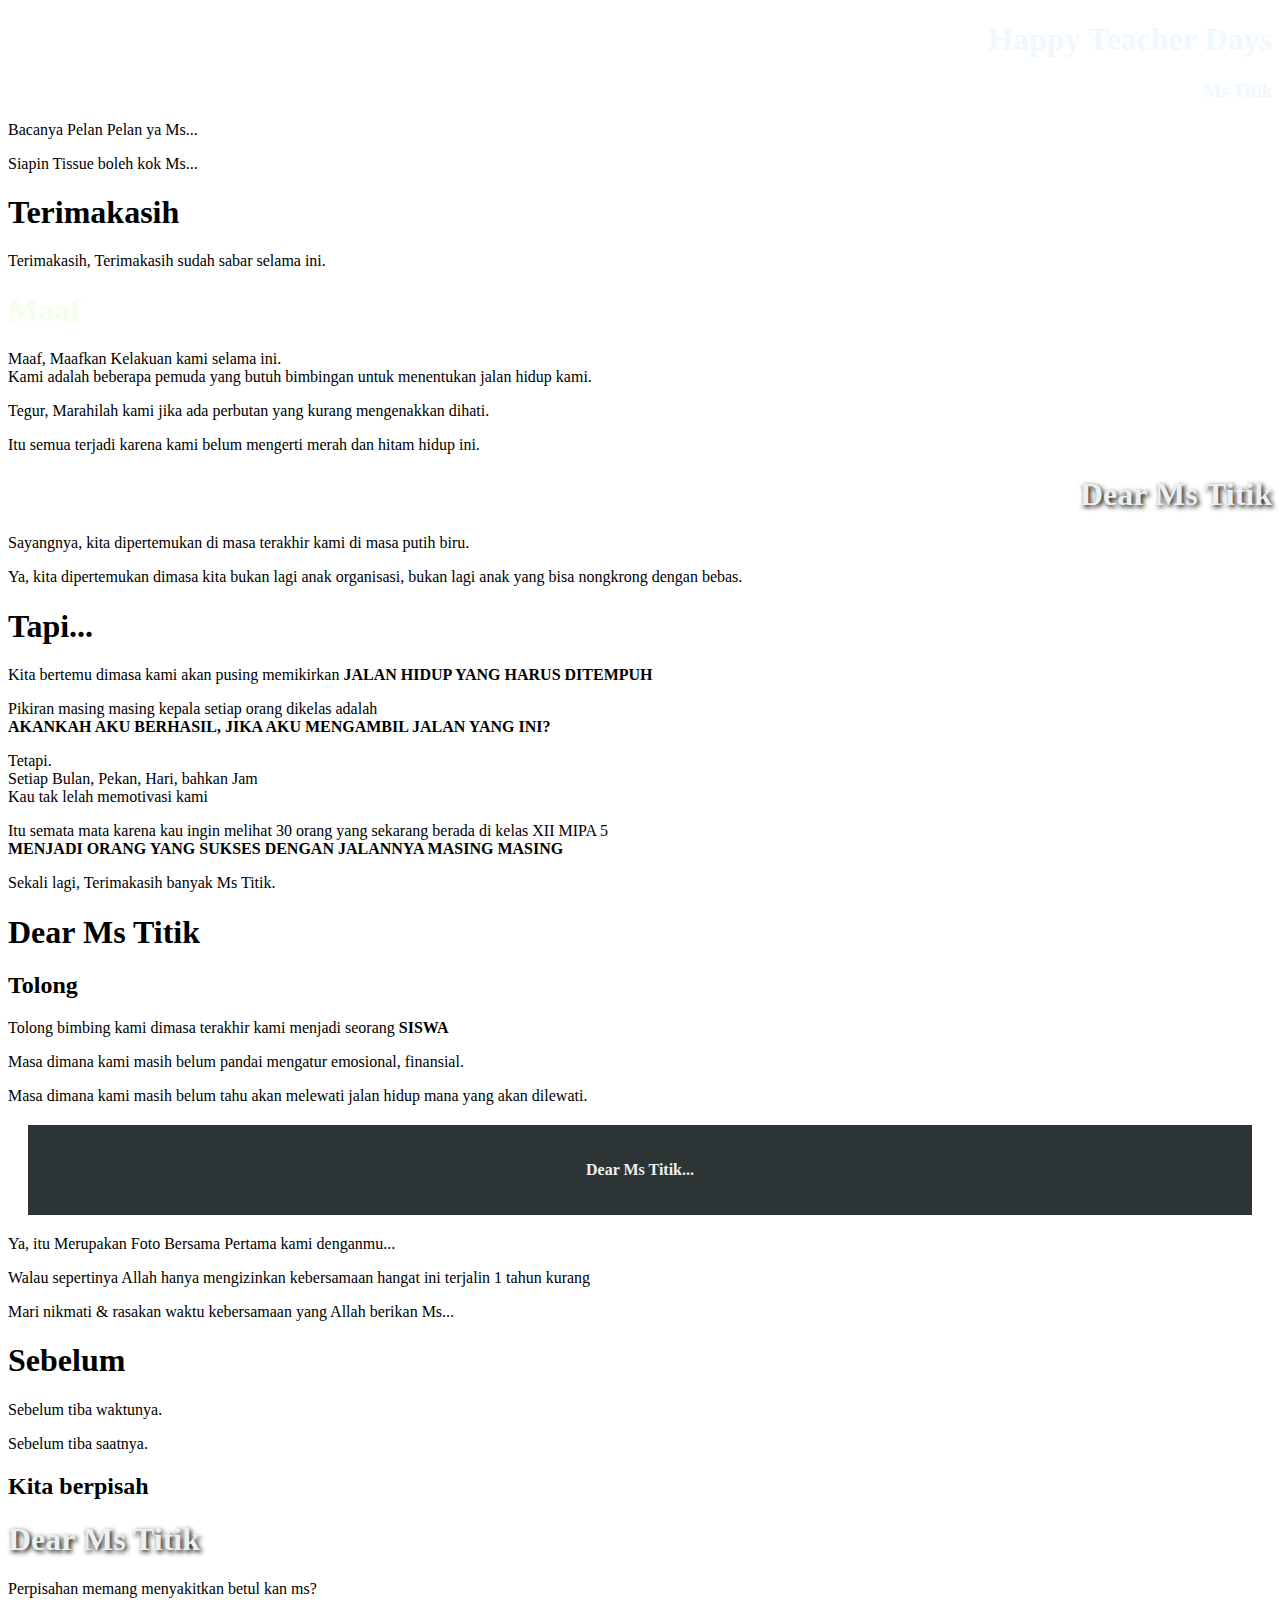
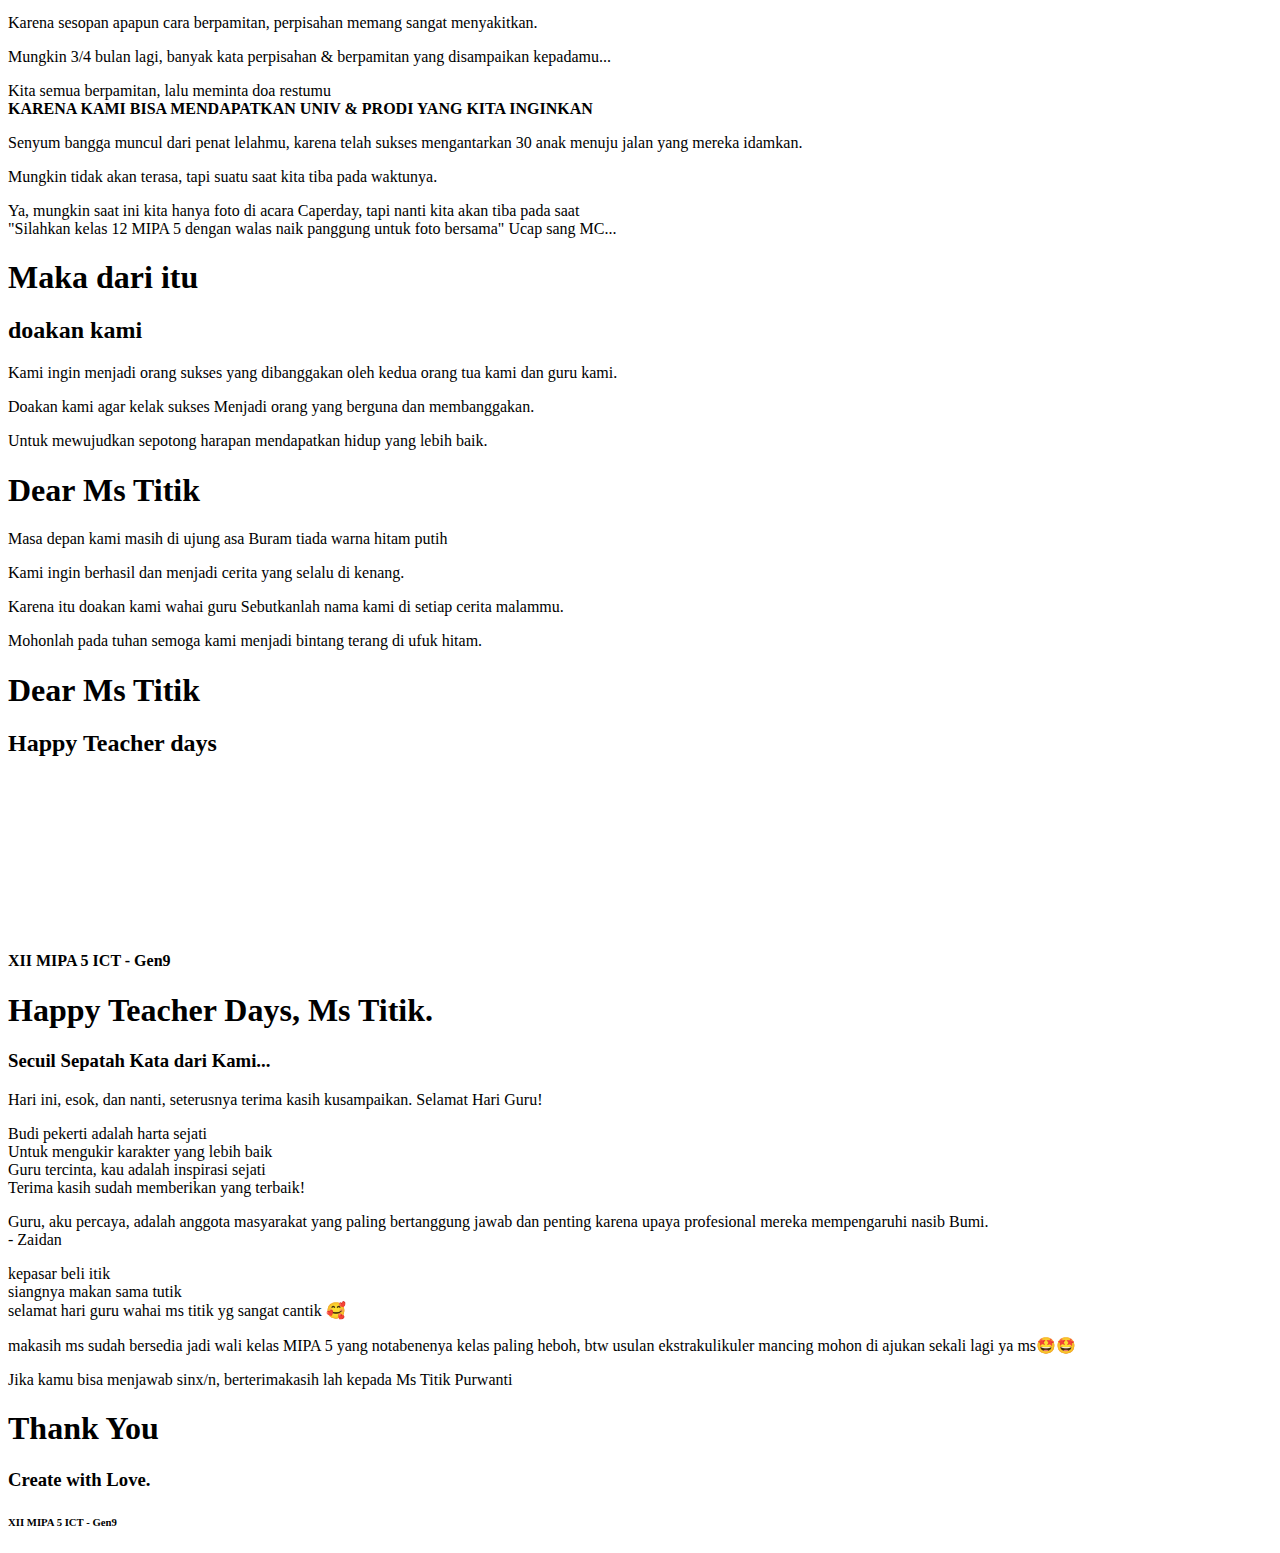
<file: DearMsTitik.html>
<!doctype html>
<html lang="en">

	<head>
		<meta charset="utf-8">
		<title>Happy Teacher Days, Ms Titik</title>

		<meta name="description" content="Happy Teacher Days, Ms Titik">
		<meta name="author" content="XII MIPA 5">
		 <link rel="shortcut icon" href="img/logo.png" type="image/x-icon">

		<meta name="apple-mobile-web-app-capable" content="yes">
		<meta name="apple-mobile-web-app-status-bar-style" content="black-translucent">

		<meta name="viewport" content="width=device-width, initial-scale=1.0">

		<link rel="stylesheet" href="https://alfi.gorigu.com/slides/dist/reset.css">
		<link rel="stylesheet" href="https://alfi.gorigu.com/slides/dist/reveal.css">
		<link rel="stylesheet" href="https://alfi.gorigu.com/slides/dist/theme/beige.css" id="theme">
        <link rel="stylesheet" href="https://alfi.gorigu.com/slides/css/z-chapter01.css">

		<!-- Theme used for syntax highlighting of code -->
		<link rel="stylesheet" href="https://alfi.gorigu.com/slides/plugin/highlight/monokai.css">
	</head>

	<body>
        <audio autoplay>
            <source src="https://github.com/Ashtacon/PersentasiMathP/raw/master/song1.mp3">
          </audio>

		<div class="reveal">
			<!-- Any section element inside of this container is displayed as a slide -->
			<div class="slides">
                <section>
                <section data-background-transition="slide" data-background="#22092C" style="text-align: left;">
                    <h1 style="color:aliceblue; text-align: right;">Happy Teacher Days</h1>
                    <h3 style="color: aliceblue; text-align: right;">Ms Titik</h3>
                </section>            
                    <section data-background="#F4EAE0">
                        <p>Bacanya Pelan Pelan ya Ms...</p>
                    </section>
                    <section data-background="#F4EAE0">
                        <p>Siapin Tissue boleh kok Ms...</p>
                    </section>
                </section>

                <section>
                    <section data-background="#2c3e50">
                        <h1>Terimakasih</h1>
                    </section>
                    <section>
                        <p style="text-transform:none;">Terimakasih, Terimakasih sudah sabar selama ini.</p>
                    </section>
                    <section data-background="#872341">
                        <h1 style="color: #F2FFE9;">Maaf</h1>
                    </section>
                    <section data-background="#F4EAE0">
                        <p>Maaf, Maafkan Kelakuan kami selama ini.<br>
                        Kami adalah beberapa pemuda yang butuh bimbingan untuk menentukan jalan hidup kami.
                        </p>
                    </section>
                    <section data-background="#F4EAE0">
                        <p>Tegur, Marahilah kami jika ada perbutan yang kurang mengenakkan dihati.<br>
                        </p>
                    </section>
                    <section data-background="#F4EAE0">
                        <p>Itu semua terjadi karena kami belum mengerti merah dan hitam hidup ini.<br>
                        </p>
                    </section>
                </section>
                <section>
                    <section data-background-transition="slide" data-background="#000000" style="text-align: right; margin-top: 0px;">
                        <h1 style="color: #ecf0f1;text-shadow: 2px 2px 5px black;">Dear Ms Titik</h1>
                    </section>
                    <section data-background="#F4EAE0">
                        <p>Sayangnya, kita dipertemukan di masa terakhir kami di masa putih biru.<br>
                        </p>
                    </section>
                    <section data-background="#F4EAE0">
                        <p>Ya, kita dipertemukan dimasa kita bukan lagi anak organisasi, bukan lagi anak yang bisa nongkrong dengan bebas.<br>
                        </p>
                    </section>
                    <section data-background="#F4EAE0">
                        <h1>Tapi...
                        </h1>
                    </section>
                    <section data-background="#F4EAE0">
                        <p>Kita bertemu dimasa kami akan pusing memikirkan <B>JALAN HIDUP YANG HARUS DITEMPUH</B><br>
                        </p>
                    </section>
                    <section data-background="#F4EAE0">
                        <p>Pikiran masing masing kepala setiap orang dikelas adalah<br>
                            <b>AKANKAH AKU BERHASIL, JIKA AKU MENGAMBIL JALAN YANG INI?</b>
                        </p>
                    </section>
                    <section data-background="#F4EAE0">
                        <p>Tetapi. <br>Setiap Bulan, Pekan, Hari, bahkan Jam<br>
                            Kau tak lelah memotivasi kami
                        </p>
                    </section>
                    <section data-background="#F4EAE0">
                        <p>Itu semata mata karena kau ingin melihat 30 orang yang sekarang berada di kelas XII MIPA 5<br>
                        <b>MENJADI ORANG YANG SUKSES DENGAN JALANNYA MASING MASING</b>
                        </p>
                    </section>
                    <section data-background="#F4EAE0">
                        <p>Sekali lagi, Terimakasih banyak Ms Titik.
                        </p>
                    </section>
                    <!--<section data-background="#557C55">
                        <h2>Pimpinan :</h2>
                        <ul>
                            <li>memandang dengan luas</li>
                            <li>mengerti akan kemana</li>
                            <li>mengerti harus ngapain aja</li>
                            <li>mengerti siapa saja yang akan ngerjain</li>
                            <li>mengarahkan</li>
                        </ul>
                        <div class="r-hstack">
                            <img src="https://i2-prod.mirror.co.uk/incoming/article18922594.ece/ALTERNATES/s615b/0_CLP_LEC_090515gerrard_34JPG.jpg" height="200" alt="">
                            <img src="https://icdn.empireofthekop.com/wp-content/uploads/2020/03/steven-gerrard_ucl2005.jpg" height="200" alt="">
                            <img src="https://i2-prod.liverpoolecho.co.uk/incoming/article8415033.ece/ALTERNATES/s1200/h_00747461.jpg" height="200" alt="">
                        </div>
                    </section>
                    <section data-background="#860A35">
                        <h2>Dipimpin :</h2>
                        <ul>
                            <li>mengetahui seberapa penting dirinya</li>
                            <li>bersemangat menjalankan arahan</li>
                            <li>memahami kenapa dia bertugas</li>
                            <li>menjalankan arahan</li>
                        </ul>
                        <div class="r-hstack">
                            <img src="https://i2-prod.mirror.co.uk/incoming/article18922594.ece/ALTERNATES/s615b/0_CLP_LEC_090515gerrard_34JPG.jpg" height="200" alt="">
                            <img src="https://icdn.empireofthekop.com/wp-content/uploads/2020/03/steven-gerrard_ucl2005.jpg" height="200" alt="">
                            <img src="https://i2-prod.liverpoolecho.co.uk/incoming/article8415033.ece/ALTERNATES/s1200/h_00747461.jpg" height="200" alt="">
                        </div>
                    </section>
                    <section data-background-transition="slide" data-background="https://images.pexels.com/photos/140039/pexels-photo-140039.jpeg?auto=compress&cs=tinysrgb&w=1260&h=750&dpr=1" style="text-align: right; margin-top: 0px;">
                        <p style="color: #ecf0f1;text-shadow: 2px 2px 5px black; background-color: black;">Inti dari kepemimpinan adalah menggerakan</p>
                    </section>-->
                </section>
                <section>
                    <section data-background="#22092C">
                        <h1>Dear Ms Titik</h1>
                    </section>
                    <section data-background="#F4EAE0">
                        <h2>Tolong</h2>
                    </section>
                    <section data-background="#F4EAE0">
                        <p>Tolong bimbing kami dimasa terakhir kami menjadi seorang <b>SISWA</b>
                        </p>
                    </section>
                    <section data-background="#F4EAE0">
                        <p>Masa dimana kami masih belum pandai mengatur emosional, finansial.</p>
                    </section>
                    <section data-background="#F4EAE0">
                        <p>Masa dimana kami masih belum tahu akan melewati jalan hidup mana yang akan dilewati.</p>
                    </section>
                </section>
                <section>
                    <section data-background="https://github.com/Ashtacon/PersentasiMathP/blob/master/y.jpeg?raw=true">
                    </section>
                    <section 
                        style="
                        text-align: center;
                        background-color: #2d3436;
                        color: #ecf0f1;
                        padding: 20px 20px 20px 20px;
                        margin: 20px 20px 20px 20px;
                        " data-background="https://github.com/Ashtacon/PersentasiMathP/blob/master/y.jpeg?raw=true">
                        <p><b>Dear Ms Titik...</b></p>
                    </section>
                    <section data-background="#F4EAE0">
                        <p>Ya, itu Merupakan Foto Bersama Pertama kami denganmu...</p>
                    </section>
                    <section data-background="#F4EAE0">
                        <p>Walau sepertinya Allah hanya mengizinkan kebersamaan hangat ini terjalin 1 tahun kurang</p>
                    </section>
                    <section data-background="#F4EAE0">
                        <p>Mari nikmati & rasakan waktu kebersamaan yang Allah berikan Ms...</p>
                    </section>
                </section>
                <section>
            <section data-background="#F4EAE0">
                    <h1>Sebelum</h1>
                    </section>
                <section data-background="#F4EAE0">
                    <p>Sebelum tiba waktunya.</p>
                </section>
                <section data-background="#F4EAE0">
                    <p>Sebelum tiba saatnya.</p>
                </section>
                <section data-background="#F4EAE0">
                    <h2>Kita berpisah</h2>
                </section>
            </section data-background="#F4EAE0">
                <section>
                    <section data-background="#000000" >
                        <h1 style="color: #ecf0f1; text-shadow: 2px 2px 5px black;">Dear Ms Titik</h1>
                    </section>
                    <section data-background="#F4EAE0">
                        <p>Perpisahan memang menyakitkan betul kan ms?</p>
                    </section>
                    <section data-background="#F4EAE0">
                        <p>Karena sesopan apapun cara berpamitan, perpisahan memang sangat menyakitkan.</p>
                    </section>
                    <section data-background="#F4EAE0">
                        <p>Mungkin 3/4 bulan lagi, banyak kata perpisahan & berpamitan yang disampaikan kepadamu...</p>
                    </section>
                    <section data-background="#F4EAE0">
                        <p>Kita semua berpamitan, lalu meminta doa restumu<br>
                        <b>KARENA KAMI BISA MENDAPATKAN UNIV & PRODI YANG KITA INGINKAN</b></p>
                    </section>
                    <section data-background="#F4EAE0">
                        <p>Senyum bangga muncul dari penat lelahmu, karena telah sukses mengantarkan 30 anak menuju jalan yang mereka idamkan.</p>
                    </section>
                    <section data-background="#F4EAE0">
                        <p>Mungkin tidak akan terasa, tapi suatu saat kita tiba pada waktunya.</p>
                    </section>
                    <section data-background="#F4EAE0">
                        <p>Ya, mungkin saat ini kita hanya foto di acara Caperday, tapi nanti kita akan tiba pada saat<br>
                        "Silahkan kelas 12 MIPA 5 dengan walas naik panggung untuk foto bersama" Ucap sang MC...</p>
                    </section>
                </section>
                </section>
                <section>
                    <section data-background="black">
                        <h1>Maka dari itu</h1>
                    </section>
                    <section data-background="#F4EAE0">
                        <h2 >doakan kami</h2>
                    </section>
                    <section data-background="#F4EAE0">
                        <p>Kami ingin menjadi orang sukses yang dibanggakan oleh kedua orang tua kami dan guru kami.</p>
                    </section>
                    <section data-background="#F4EAE0">
                        <p>Doakan kami agar kelak sukses Menjadi orang yang berguna dan membanggakan.</p>
                    </section>
                    <section data-background="#F4EAE0">
                        <p>Untuk mewujudkan sepotong harapan mendapatkan hidup yang lebih baik.</p>
                    </section>
                </section>
                <section>
                    <section data-background="black">
                        <h1>Dear Ms Titik</h1>
                    </section>
                    <section data-background="#F4EAE0">
                        <p>Masa depan kami masih di ujung asa Buram tiada warna hitam putih</p>
                    </section>
                    <section data-background="#F4EAE0">
                        <p>Kami ingin berhasil dan menjadi cerita yang selalu di kenang.</p>
                    </section>
                    <section data-background="#F4EAE0">
                        <p>Karena itu doakan kami wahai guru Sebutkanlah nama kami di setiap cerita malammu.</p>
                    </section>
                    <section data-background="#F4EAE0">
                        <p>Mohonlah pada tuhan semoga kami menjadi bintang terang di ufuk hitam.</p>
                    </section>
                </section>
                <section>
                        <section data-background="black">
                            <h1>Dear Ms Titik</h1>
                        </section>
                        <section>
					<h2>Happy Teacher days</h2>
					<video src="https://github.com/Ashtacon/PersentasiMathP/blob/master/video.mp4?raw=true" data-autoplay></video>
                    <h4>XII MIPA 5 ICT - Gen9</h4>
                    </section>
                    <section data-background="black">
                        <h1>Happy Teacher Days, Ms Titik.
                        </h1>
                    </section>
                    </section>
                </section>
                <section>
                    <section data-background="black">
                        <h3>Secuil Sepatah Kata dari Kami...</h3>
                    </section>
                    <section data-background="#F4EAE0">
                        <p>Hari ini, esok, dan nanti, seterusnya terima kasih kusampaikan. Selamat Hari Guru!</p>
                    </section>
                    <section data-background="#F4EAE0">
                        <p>Budi pekerti adalah harta sejati  <br>Untuk mengukir karakter yang lebih baik<br>
                            Guru tercinta, kau adalah inspirasi sejati<br>
                             Terima kasih sudah memberikan yang terbaik!</p>
                    </section>
                    <section data-background="#F4EAE0">
                        <p>Guru, aku percaya, adalah anggota masyarakat yang paling bertanggung jawab dan penting karena upaya profesional mereka mempengaruhi nasib Bumi. <br>- Zaidan</p>
                    </section>
                    <section data-background="#F4EAE0">
                        <p>kepasar beli itik<br>
                            siangnya makan sama tutik<br>
                            selamat hari guru wahai ms titik yg sangat cantik 🥰</p>
                    </section>
                    <section data-background="#F4EAE0">
                        <p>makasih ms sudah bersedia jadi wali kelas MIPA 5 yang notabenenya kelas paling heboh, btw usulan ekstrakulikuler mancing mohon di ajukan sekali lagi ya ms🤩🤩</p>
                    </section>
                    <section data-background="#F4EAE0">
                        <p>Jika kamu bisa menjawab sinx/n, berterimakasih lah kepada Ms Titik Purwanti</p>
                    </section>
                    </section>
                    <section>
                <section data-background="#22092C">
                    <h1 style="text-transform: capitalize;">Thank You</h1>
                    <h3>Create with Love.</h3>
                    <h6>XII MIPA 5 ICT - Gen9</h6>
                </section>
            </section>
            </div>

		</div>

		<script src="https://alfi.gorigu.com/slides/dist/reveal.js"></script>
		<script src="https://alfi.gorigu.com/slides/plugin/zoom/zoom.js"></script>
		<script src="https://alfi.gorigu.com/slides/plugin/notes/notes.js"></script>
		<script src="https://alfi.gorigu.com/slides/plugin/search/search.js"></script>
		<script src="https://alfi.gorigu.com/slides/plugin/markdown/markdown.js"></script>
		<script src="https://alfi.gorigu.com/slides/plugin/highlight/highlight.js"></script>
		<script>

			// Also available as an ES module, see:
			// https://revealjs.com/initialization/
			Reveal.initialize({
				controls: true,
				progress: true,
				center: true,
				hash: true,

				// Learn about plugins: https://revealjs.com/plugins/
				plugins: [ RevealZoom, RevealNotes, RevealSearch, RevealMarkdown, RevealHighlight ]
			});

		</script>

	</body>
</html>
</file>
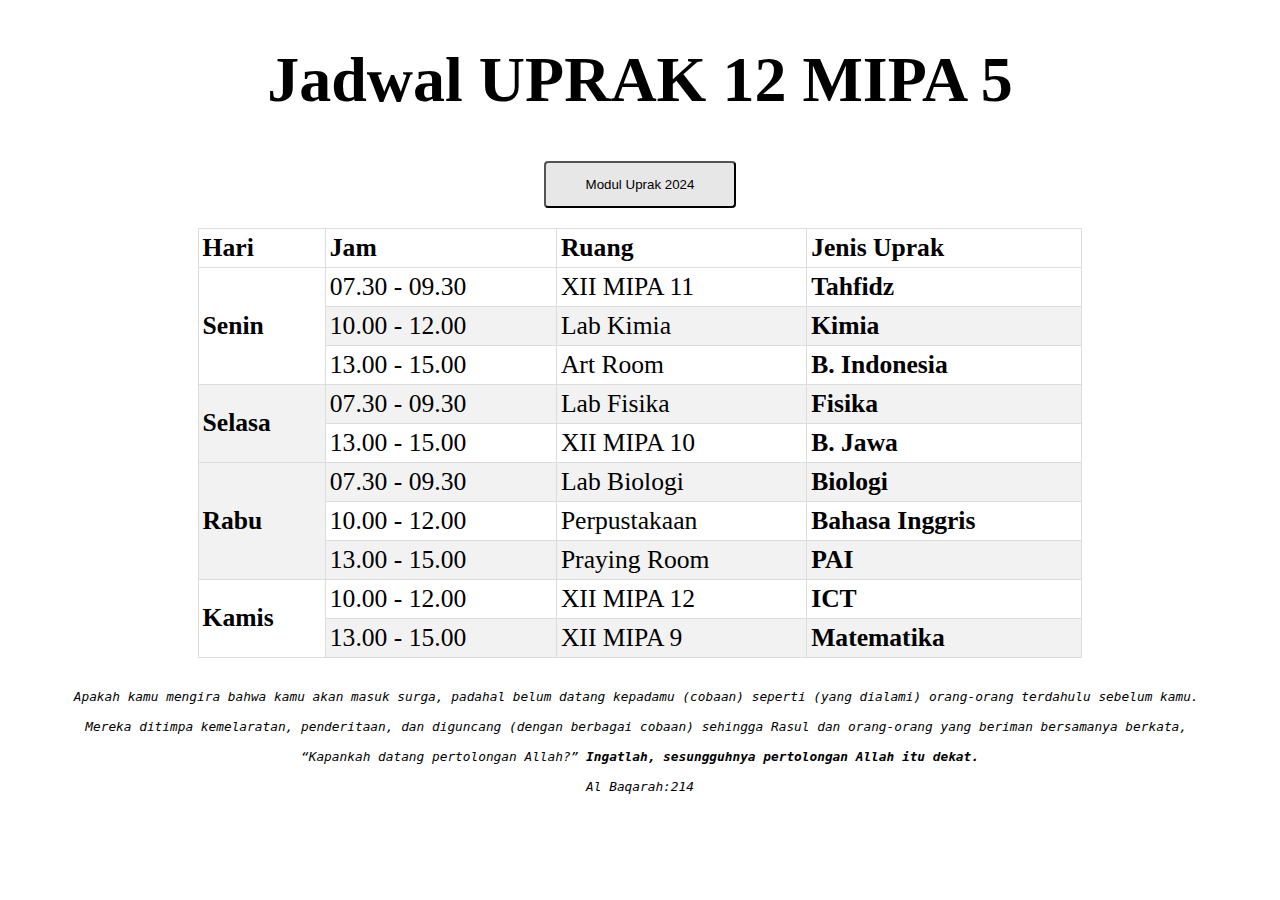
<file: UprakTime.html>
<!DOCTYPE html>
<html>
<head>
    <link rel="shortcut icon" href="https://github.com/Ashtacon/PersentasiMathP/blob/master/img/logo.png?raw=true" type="image/webp">
	<title>Jadwal Uprak</title>
    <meta name="viewport" content="width=device-width, initial-scale=1.0">
</head>
<body>
	<h1 align="center" style="font-size:5vw;">Jadwal UPRAK 12 MIPA 5</h1>
    <div class="center">
        <a target="_blank" class="page-item-each py-10 flex-both-center" data-id="261652"
        data-type="page_item" style="cursor: pointer;" title="Modul Uprak 2024"
        onclick="href='UprakFile.html'" target="_blank">
        <button class="button">Modul Uprak 2024</button></a>
      </div>
      <br>
	<table border="1" width="700px" cellspacing="0" align="center">
		<thead>
			<tr>
				<th style="font-size:2vw;">Hari</th>
				<th style="font-size:2vw;">Jam</th>
				<th style="font-size:2vw;">Ruang</th>
				<th style="font-size:2vw;">Jenis Uprak</th>
			</tr>
			<tbody>
				<tr>
					<th rowspan="3" style="font-size:2vw;">Senin</th>
					<td style="font-size:2vw;">07.30 - 09.30</td>
					<td style="font-size:2vw;">XII MIPA 11</td>
					<td style="font-size:2vw;"><b>Tahfidz</b></td>
                    </tr>
                <tr>
                    <td style="font-size:2vw;">10.00 - 12.00</td>
					<td style="font-size:2vw;">Lab Kimia</td>
					<td style="font-size:2vw;"><b>Kimia</b></td>
				</tr>
                <tr>
                    <td style="font-size:2vw;">13.00 - 15.00</td>
					<td style="font-size:2vw;">Art Room</td>
					<td style="font-size:2vw;"><b>B. Indonesia</b></td>
				</tr>
				<tr>
					<th rowspan="2" style="font-size:2vw;">Selasa</th>
					<td style="font-size:2vw;">07.30 - 09.30</td>
					<td style="font-size:2vw;">Lab Fisika</td>
					<td style="font-size:2vw;"><b>Fisika</b></td>
                    </tr>
                <tr>
                    <td style="font-size:2vw;">13.00 - 15.00</td>
					<td style="font-size:2vw;">XII MIPA 10</td>
					<td style="font-size:2vw;"><b>B. Jawa</b></td>
				</tr>
                <tr>
					<th rowspan="3" style="font-size:2vw;">Rabu</th>
					<td style="font-size:2vw;">07.30 - 09.30</td>
					<td style="font-size:2vw;">Lab Biologi</td>
					<td style="font-size:2vw;"><b>Biologi</b></td>
                    </tr>
                <tr>
                    <td style="font-size:2vw;">10.00 - 12.00</td>
					<td style="font-size:2vw;">Perpustakaan</td>
					<td style="font-size:2vw;"><b>Bahasa Inggris</b></td>
				</tr>
                <tr>
                    <td style="font-size:2vw;">13.00 - 15.00</td>
					<td style="font-size:2vw;">Praying Room</td>
					<td style="font-size:2vw;"><b>PAI</b></td>
				</tr>
                <tr>
					<th rowspan="2" style="font-size:2vw;">Kamis</th>
					<td style="font-size:2vw;">10.00 - 12.00</td>
					<td style="font-size:2vw;">XII MIPA 12</td>
					<td style="font-size:2vw;"><b>ICT</b></td>
                    </tr>
                <tr>
                    <td style="font-size:2vw;">13.00 - 15.00</td>
					<td style="font-size:2vw;">XII MIPA 9</td>
					<td style="font-size:2vw;"><b>Matematika</b></td>
				</tr>
			</tbody>
		</thead>
	</table>
<br>
    <address align="center" style="font-size:1vw;"><pre>Apakah kamu mengira bahwa kamu akan masuk surga, padahal belum datang kepadamu (cobaan) seperti (yang dialami) orang-orang terdahulu sebelum kamu. 
        <br>Mereka ditimpa kemelaratan, penderitaan, dan diguncang (dengan berbagai cobaan) sehingga Rasul dan orang-orang yang beriman bersamanya berkata, 
        <br>“Kapankah datang pertolongan Allah?” <b>Ingatlah, sesungguhnya pertolongan Allah itu dekat.</b>
    <br>Al Baqarah:214</address></pre>

    <style>
        table {
          border-collapse: collapse;
          border-spacing: 0;
          width: 70%;
          border: 1px solid #ddd;
        }
        
        th, td {
          text-align: left;
          padding: 4px;
        }
        
        tr:nth-child(even){background-color: #f2f2f2}

        .center {
  display: flex;
  justify-content: center;
  align-items: center;
  height: 50px;

  .button {background-color: #e7e7e7; color: black;} /* Red */
  .button {padding: 14px 40px;}
  .button {border-radius: 4px;}
  .button:hover {
  box-shadow: 0 12px 16px 0 rgba(0,0,0,0.24), 0 17px 50px 0 rgba(0,0,0,0.19);
}
}
        </style>
</body>
</html>
</file>
